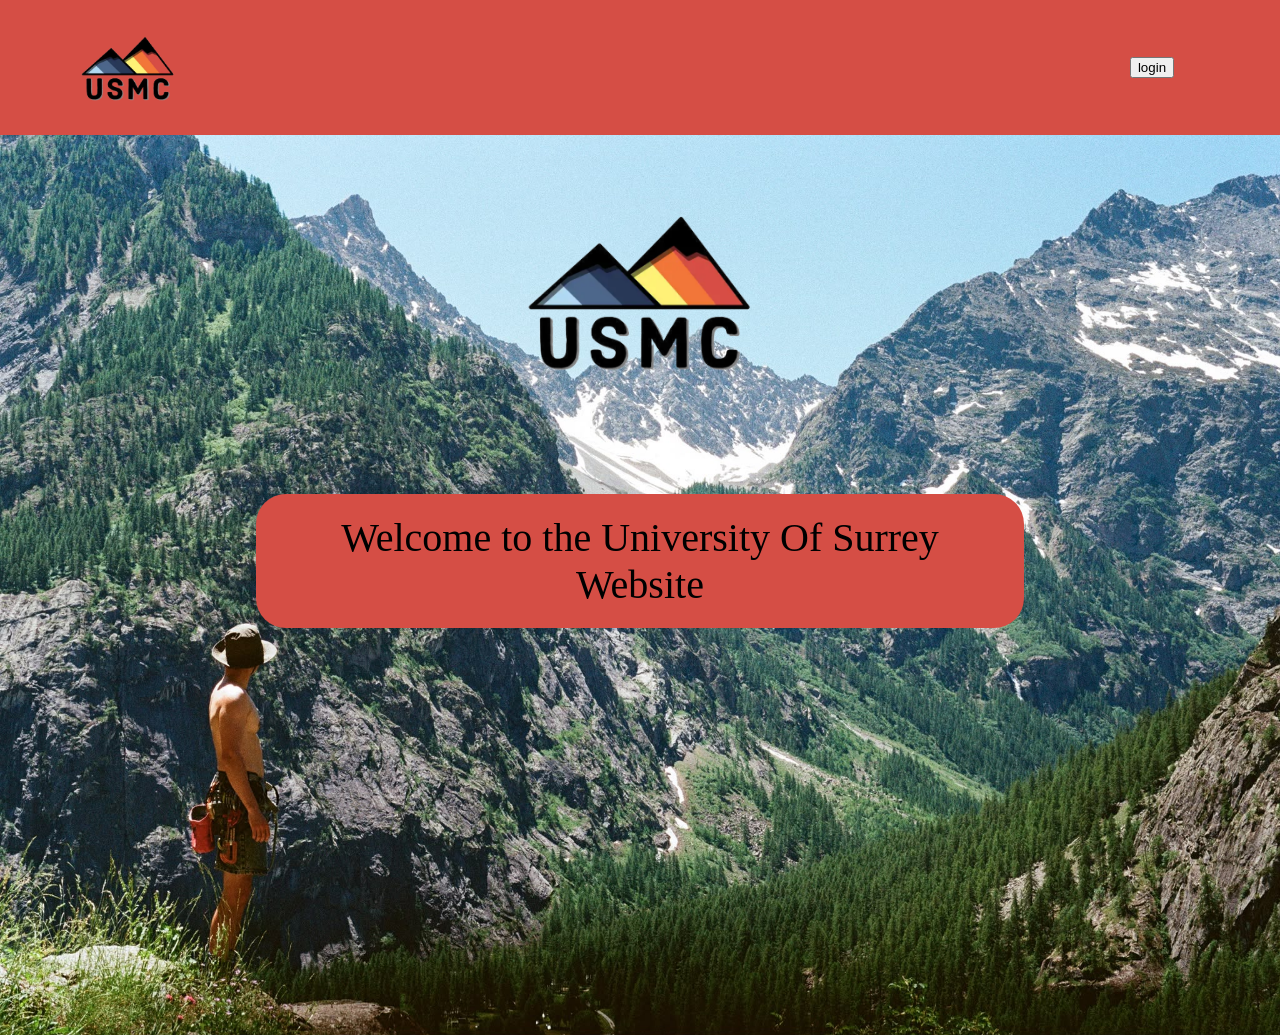
<file: index.html>
<!DOCTYPE html>
<html lang="en">
<head>
  <meta charset="UTF-8">
  <meta name="viewport" content="width=device-width, initial-scale=1.0">
  <link rel="stylesheet" href="index.css">
  <title>University Of Surrey Mountaineering</title>
</head>
<body>


  <header class = "Banner">
    <div><img src="Photos/edited-photo.png"></div>
    <div></div>
    <div class="login"><button onclick="location.href = 'login.php'">login</button></div>
  </header>   

  <div class = "Header">
    <div></div>
    <div class="Header_Container">
      <div class="Logo"><img src="Photos/edited-photo.png"></div>
      <div class="USMC"><p>Welcome to the University Of Surrey Website</p></div>
    </div>
    <div></div>
  </div>

  <div class = "test">




    
  </div>


</body>
</html>
</file>
<file: index.css>
body {
    text-align: center;
    background-color: #3c3c3c;
    padding: 0;
    margin: 0;
}

.Banner {
    display: grid;
    grid-template-columns: 20% 60% 20%;
    position: sticky;
    top: 0;
    width: 100vw;
    height: 15vh;
    padding: 0;
    text-align: left;
    background-color: #d54e45;
}
.Banner a {
    text-decoration: none;
    color: #d54e45;
}
.Banner div {
    display: flex;
    justify-content: center;
    align-items: center;
    text-align: center;
}

.Banner img {
    max-height: 10vh;
    padding: 0;
    margin: 0;
}

.Header {
    width: 100vw;
    height: 100vh;
    background-image: url("Photos/WhatsApp Image 2026-07-25 at 16.06.05.jpeg");
    background-size:100vw 100vh;
    display: grid;
    grid-template-columns: 20% 60% 20%;
}




.Header_Container {
    display: grid;
    justify-content: center;
    align-items: center;
    grid-template-columns: auto;
    height: 60vh;
}

.Logo {
    width: auto;
    display: flex;
    justify-content: center;
    align-items: center;
}

.USMC {
    display: flex;
    justify-content: center;
    justify-items: center;
    text-align: center;
    height: auto;
    border-radius:30px;
    background-color: #d54e45;
}

.USMC p {
    display: flex;
    margin: 20px;
    width: auto;
    height: auto;
    font-size:5ch;
}


.Logo img {
    width: 20vw;
    border-radius: 30px;
}

.description {
    display: flex;
    justify-content: center;
    text-align: center;
    justify-items: center;
    margin-left: 10%;
    margin-right: 10%;
    margin-top: 5%;
    margin-bottom: 5%;
    background-color: #d54e45;
    border-style: solid;
    border-radius: 10%;
    padding: 2%;
}


.committee {
    width: 100%;
    display: grid;
    grid-template-columns: 50% 50%;
    background-color: #d54e45;
    margin: 1%;
    padding: 1%;
    border-radius: 5%;
    border-style: solid;
    height: auto;
}

.commitcont {
    display: grid;
    grid-template-columns: 10% 80% 10%;
}


.pfp {
    display: flex;
    justify-content: center;
    height: 100%;
    width: 100%;
}

.about {
    display: flex;
    align-items: center;
    height: auto;
    width: 60%;
    background-color: #e17d76;
    border-style: dotted;
    border-radius: 5%;
    margin: 1%;
    display: grid;
    grid-template-columns: 100%;

}


.desc {
    display: grid;
    grid-template-columns: 100%;
    padding: 0%;
    justify-items: center;
}
</file>
